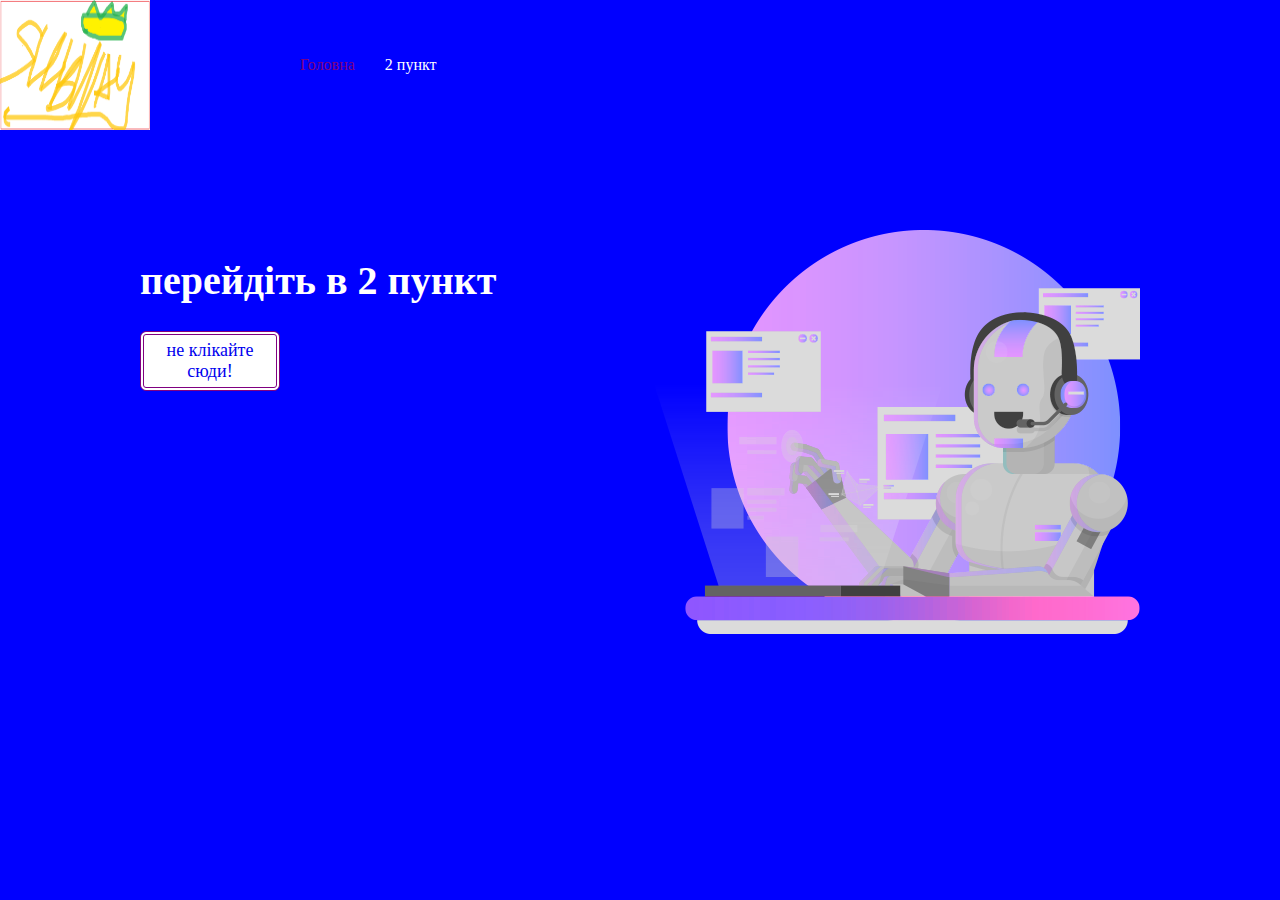
<file: index.html>
﻿<!DOCTYPE html>
<html>
<head>
<meta charset="UTF-8">
    <link rel='stylesheet' type='text/css' href='style.css'>
    <title>страшние акки ютуба (топ 3)</title>
	<link rel='icon' href='img/Без імені.png'>
</head>
<body>
<div class='wrapper'>
    <div class='header'>
      <img src='img/Без імені.png' class='logo'>
	  <ul class='menu'>
	  <li><a href='index.html' class='active'>Головна</a>
	  <li><a href='tovars.html' class='asd'>2 пункт</a>
	  </ul>
	  </div> 
	       <div class='main'>
	           <img src='img/main_img.png' class='main-img'>
	         <h1 class='main-title'>перейдіть в 2 пункт <br>
			 </h1>  
			 <p class='subtitle'>
			  
		       </p>
			  
			  <button class='button'>
              <a href='img/maxresdefault.jpg' target='_blank'>
			  не клікайте сюди!
			  
			  </a>
			  
			  
			      
	</div>		 
	
           



 </div> 
</body>
</html>
</file>
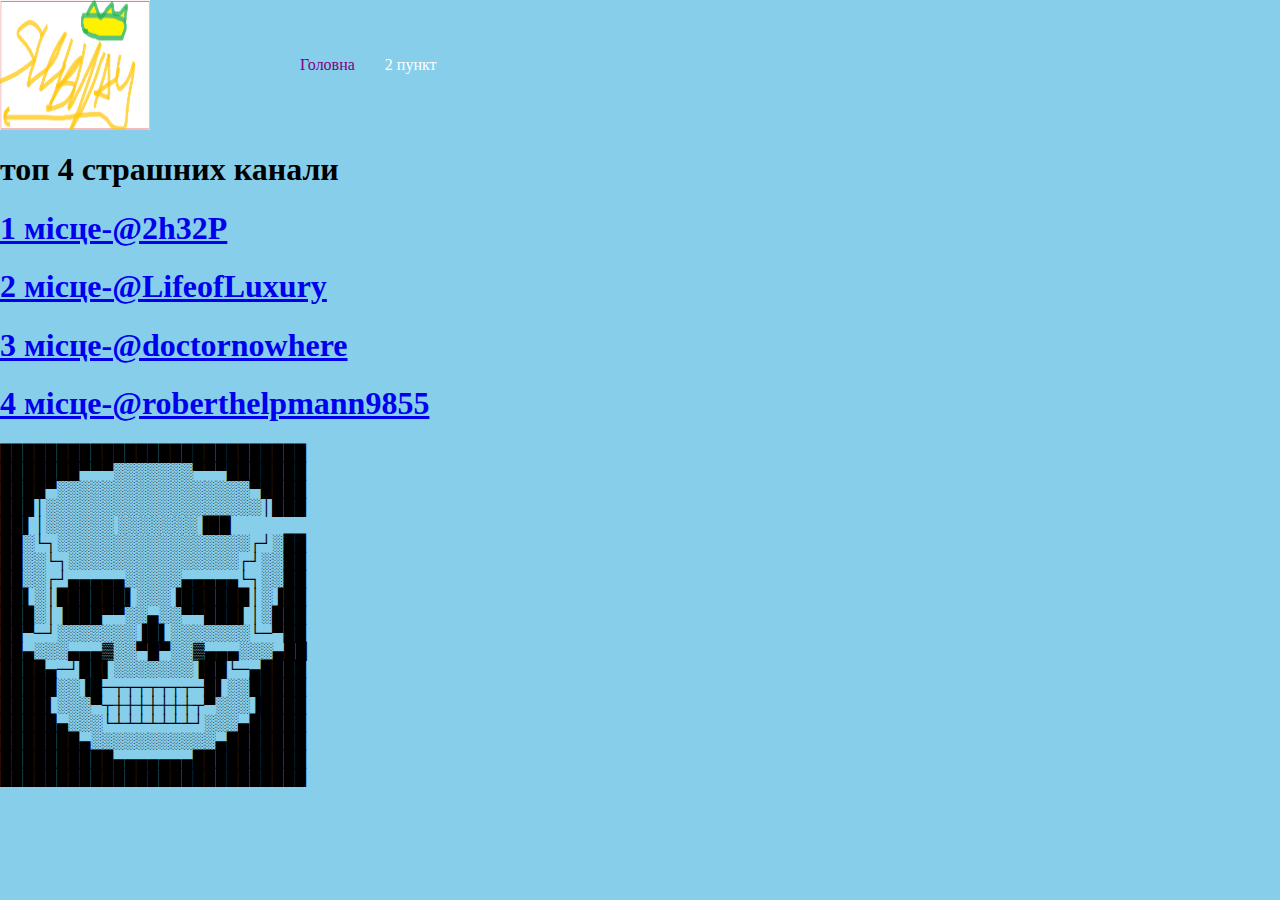
<file: tovars.html>
﻿<!DOCTYPE html>
<html>
<head>
<meta charset="UTF-8">
<link rel='stylesheet' type='text/css' href='style.css'>
    <title>p</title>
	<link rel='icon' href='img/Без імені.png'>
</head>
<body>
<div class='wrapper1'>
<div class='header'>
      <img src='img/Без імені.png' class='logo'>
	  <ul class='menu'>
	  <li><a href='index.html' class='active'>Головна</a>
	  <li><a href='tovars.html' class='asd'>2 пункт</a>
	  </ul>
	  </div> 

	<h1> топ 4 страшних канали</h1>




<a href='https://www.youtube.com/@2h32P'target='blank'>
	<h1> 1 місце-@2h32P</h1>
	</a>

<a href='https://www.youtube.com/@LifeofLuxury'target='blank'>
	<h1> 2 місце-@LifeofLuxury </h1>
	
	
	
	 <a href='https://www.youtube.com/@doctornowhere' target='_blank'>
	<h1> 3 місце-@doctornowhere </h1>
	
	
</a>
	<a href='https://www.youtube.com/@roberthelpmann9855'target='blank'>
	 <h1> 4 місце-@roberthelpmann9855 </h1>
	</a>
	
	
	
	
	<div>
<li>███████████████████████████</li>
<li>███████▀▀▀░░░░░░░▀▀▀███████</li>
<li>████▀░░░░░░░░░░░░░░░░░▀████</li>
<li>███│░░░░░░░░░░░░░░░░░░░│███</li>
<li>██▌│░░░░░░       ░░░░░░░▐██</li>
<li>██░└┐░░░░░░░░░░░░░░░░░┌┘░██</li>
<li>██░░└┐░░░░░░░░░░░░░░░┌┘░░██</li>
<li>██░░┌┘▄▄▄▄▄░░░░░▄▄▄▄▄└┐░░██</li>
<li>██▌░│██████▌░░░▐██████│░▐██</li>
<li>███░│▐███▀▀░░▄░░▀▀███▌│░███</li>
<li>██▀─┘░░░░░░░▐█▌░░░░░░░└─▀██</li>
<li>██▄░░░▄▄▄▓░░▀█▀░░▓▄▄▄░░░▄██</li>
<li>████▄─┘██▌░░░░░░░▐██└─▄████</li>
<li>█████░░▐█─┬┬┬┬┬┬┬─█▌░░█████</li>
<li>████▌░░░▀┬┼┼┼┼┼┼┼┬▀░░░▐████</li>
<li>█████▄░░░└┴┴┴┴┴┴┴┘░░░▄█████</li>
<li>███████▄░░░░░░░░░░░▄███████</li>
<li>██████████▄▄▄▄▄▄▄██████████</li>
<li>███████████████████████████</li>
</div>
</body>
</html>
</file>
<file: style.css>
.wrapper {
	  background-size: cover;
	  height: 100vh;
	  background-color: blue;
	  
}

.wrapper1 {
	  background-size: cover;
	  height: 100vh;
	  background-color: skyblue;
	  
}



body {
   margin: 0;
}

.menu {
	margin: 0;
	padding: 0;
   list-style: none;
   font-family: Verbana;
}
   
.menu li {
	display: inline-block;
}

.menu a {
	text-decoration: none;
	color: white;
	font-size:16px;
	padding-top:20px;
	padding-bottom:30px;
	padding-right: 30px;	
}
.menu a.active {
	color:purple;
}

.menu a:hover {
	color:violet;
}
.header {
   display: flex;
   align-items: center;
   gap: 150px;
}   

/* Головна */
.main {
  width:1000px;
  margin: 0 auto;
  padding-top: 100px

}

.main-img {
  float:right;

}

.main-title {
	color: white;
	font-size: 40px;
}


.subtitle {
   color:white;
   font-style: italic;
}
.button {
  width: 140px;
  height: 60px;
  font-family: Verdana;
  font-size: 18px;
  border-radius: 6px;
  background-color: white;
  border: 4px double purple;
}

.button a {
	text-decoration: none
}
  
.button:hover {
	border: 4px double blue;
	color: white;
	background-color:black;
	
}	
  
  /* товари */
  
  
.tovars {
   text-align: center;
  background-color:yellow;
  height:700px; 

} 





.tovars-title {
	color:tomato;

}
.tovars-subtitle {
   color: orange;	
font-style: italic;
	
}

.logo {
width:150px;
height:130px;


}
</file>
